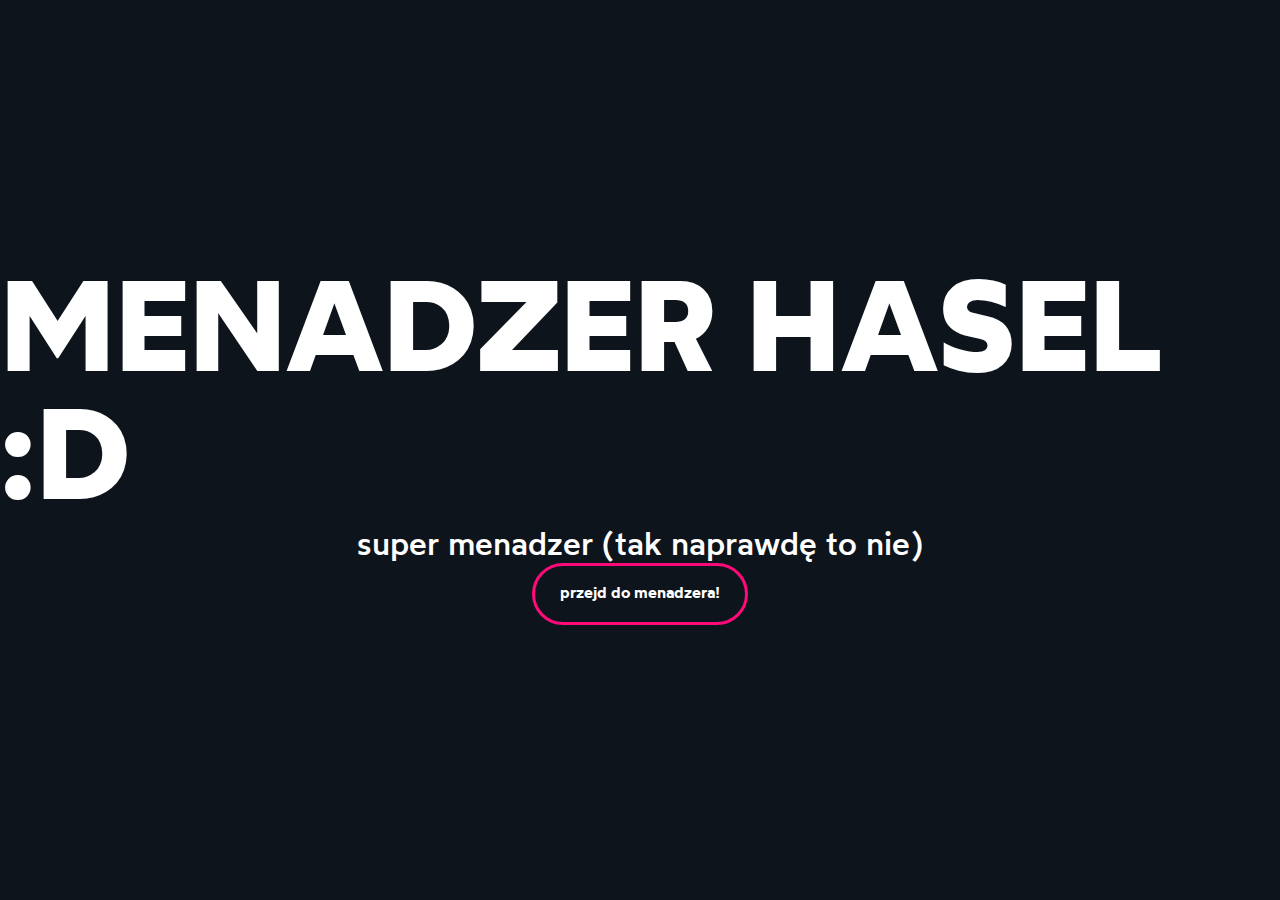
<file: index.html>
<!DOCTYPE html>
<html lang="en">
<head>
    <meta charset="UTF-8">
    <title>Title</title>
    <link rel="stylesheet" href="main.css">
</head>
<body>
<div class="wrapper">
    <h1>MENADZER HASEL :D </h1>
    <h3>super menadzer (tak naprawdę to nie)</h3>
    <a href="mg.html">przejd do menadzera!</a>
</div>
</body>
</html>
</file>
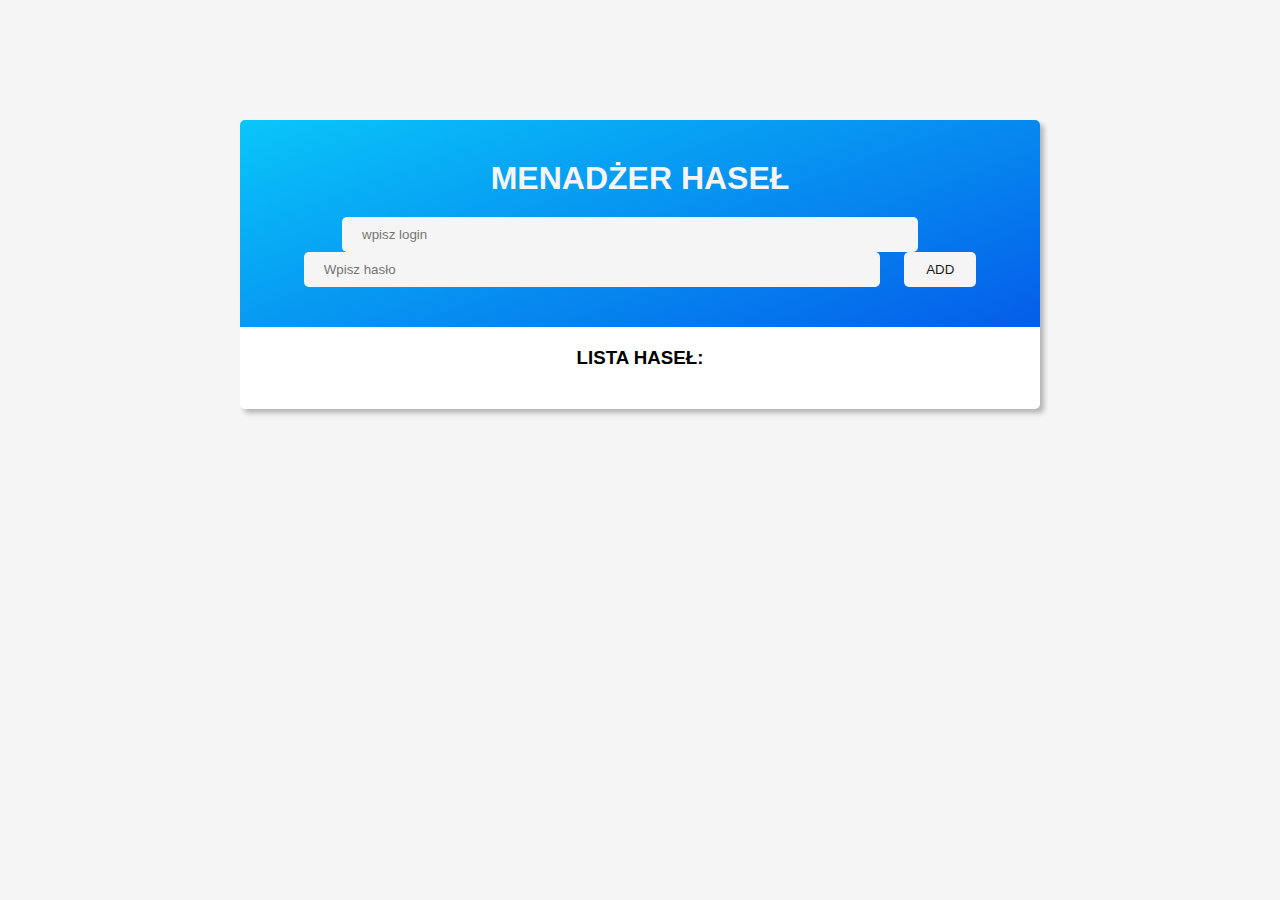
<file: na chwilę/index.html>
<!DOCTYPE html>
<html lang="pl">
<head>
    <meta charset="UTF-8">
    <meta http-equiv="X-UA-Compatible" content="IE=edge">
    <meta name="viewport" content="width=device-width, initial-scale=1.0">
    <title>passWD manager</title>
    <link rel="stylesheet" href="style.css">
</head>
<body>
    <div class="pass">
    <div class="header">
        <h1>menadżer haseł</h1>
        <input type="text" class="log-input" placeholder="wpisz login">
        <input type="text" class="pass-input" placeholder="Wpisz hasło">
        
        <button class="btn-add">Add</button>
    </div>
    <div class="passlist">
        <h3>Lista haseł:</h3>
        <p class="error-info"></p>
        <ul>
            
        </ul>
    </div>
</div>

<div class="popup">
    <h3>Edytuj zadanie:</h3>
    <div class="popup-body">
        <p class="popup-info"></p>
        <input type="text" class="popup-input" placeholder="Wprowadź nową treść zadania...">
        <button class="popup-btn accept">Zatwierdź</button>
        <button class="popup-btn cancel">Anuluj</button>
    </div>

    <script src="./scr.js"></script>
</div>
</body>
</html>
</file>
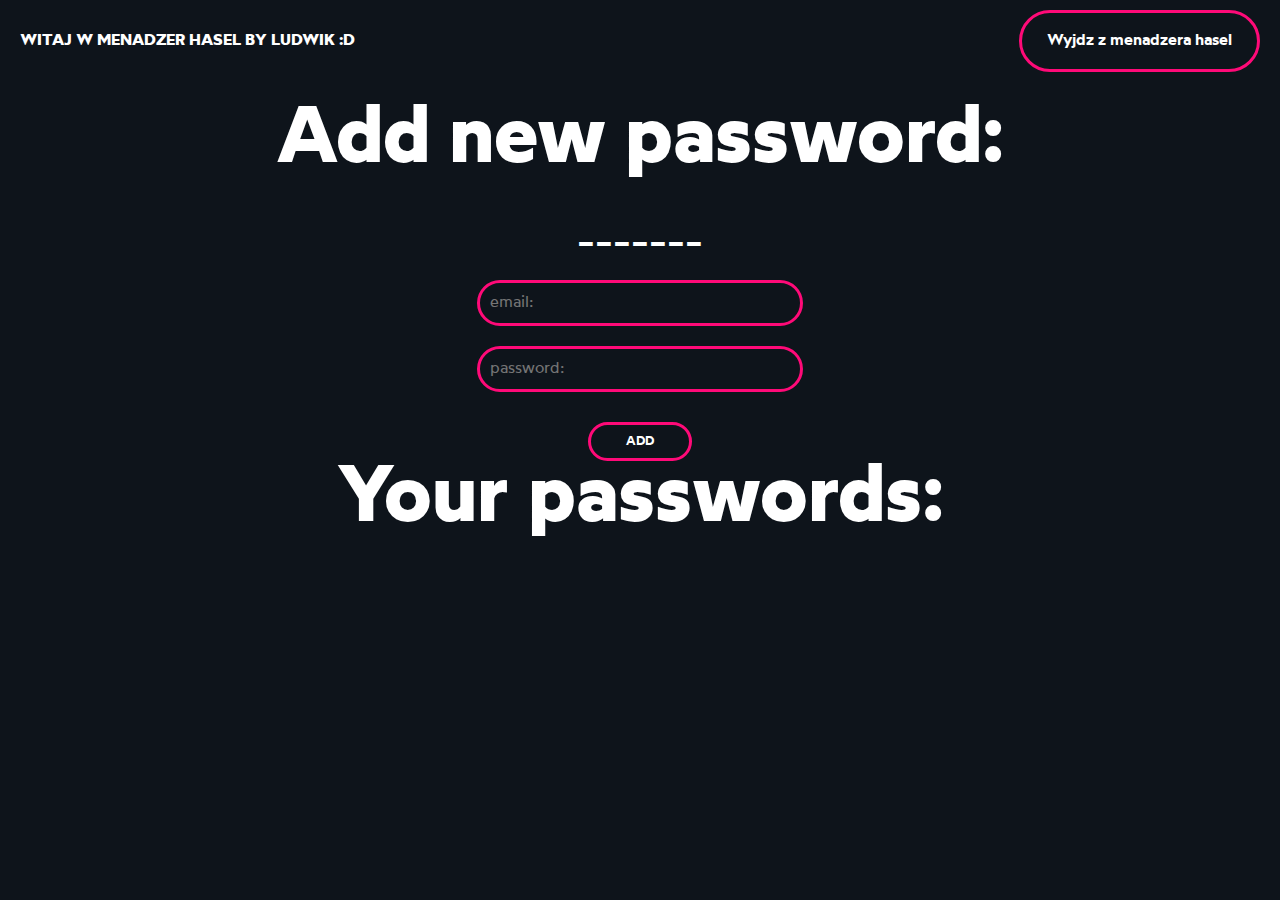
<file: mg.html>
<!DOCTYPE html>
<html lang="pl">
<head>
    <meta charset="UTF-8">
    <title>Title</title>
    <link rel="stylesheet" href="main.css">
</head>
<body">

    <nav>
            <h2>WITAJ W MENADZER HASEL BY LUDWIK :D </h2>

            <a href="index.html">Wyjdz z menadzera hasel</a>
    </nav>

    <div class="sheet">

        <section class="signIn">

                <h2 id="1">Add new password:</h2>

                <p>-------</p>

                <input type="text" id="pass" placeholder="email:" required>

                <!-- <p>password:</p> -->
                <input type="text" id="pass2" placeholder="password:" required>

                <button onclick="addTask()">ADD</button>


                <h2>Your passwords:</h2>
                <div id="passList"></div>
        </section>
    </div>
    <script src="./script.js"></script>

</body>
</html>
</file>
<file: main.css>
:root{
    --color-text: hsl(0deg, 0%, 100%);
    --color-background: hsl(210deg, 30%, 8%);
    --color-blurred-background: hsla(210deg, 30%, 8%, 0.85);
    --color-primary: hsl(230deg, 100%, 67%);
    --color-secondary: hsl(333deg, 100%, 52%);
    --color-tertiary: hsl(53deg, 100%, 50%);
    --color-decorative: hsl(200deg, 50%, 60%);
    --color-muted: hsl(210deg, 38%, 15%);
    --color-muted-background: hsla(210deg, 38%, 15%, 0.85);
    --color-info: hsl(230deg, 100%, 67%);
    --color-success: hsl(160deg, 100%, 40%);
    --color-success-background: hsla(160deg, 100%, 40%, 0.1);
    --color-error: hsl(340deg, 95%, 60%);
    --color-error-background: hsla(340deg, 95%, 43%, 0.1);
    --color-alert: hsl(30deg, 100%, 50%);
    --color-alert-background: hsla(38deg, 100%, 50%, 0.1);
    --color-venn-0: hsl(250deg, 100%, 50%);
    --color-venn-1: hsl(175deg, 100%, 50%);
    --color-gray-100: hsl(210deg, 15%, 20%);
    --color-gray-200: hsl(210deg, 15%, 25%);
    --color-gray-300: hsl(210deg, 10%, 40%);
    --color-gray-400: hsl(210deg, 9%, 45%);
    --color-gray-500: hsl(210deg, 8%, 50%);
    --color-gray-600: hsl(210deg, 12%, 55%);
    --color-gray-700: hsl(210deg, 14%, 66%);
    --color-gray-900: hsl(210deg, 25%, 88%);
    --color-gray-1000: hsl(210deg, 25%, 96%);
    --color-subtle-background: hsl(210deg, 30%, 8%);
    --color-subtle-floating: hsl(210deg, 22%, 15%);
    --color-homepage-light: hsla(200deg, 100%, 85%, 0);
    --color-homepage-dark: hsla(200deg, 100%, 85%, 0.1);
    --color-homepage-bg: hsl(210deg, 30%, 8%);
    --syntax-bg: hsl(210deg, 30%, 12%);
    --syntax-highlight: hsl(210deg, 30%, 18%);
    --syntax-txt: #FFF;
    --syntax-comment: #6c8998;
    --syntax-prop: #FF39A8;
    --syntax-bool: #FFD600;
    --syntax-val: #61747D;
    --syntax-str: rgb(155, 109, 255);
    --syntax-name: #C653FF;
    --syntax-del: #FF5555;
    --syntax-regex: #ffd700;
    --syntax-fn: rgb(0, 190, 255);
    --prefers-dark: true;
}

@font-face {
    font-family: "Wotfard";
    src: url("./font/Wotfard-Bold.ttf");
    font-weight: 700;
}
@font-face {
    font-family: "Wotfard";
    src: url("./font/Wotfard-Regular.ttf");
    font-weight: 400;
}
@font-face {
    font-family: "Wotfard";
    src: url("./font/Wotfard-SemiBold.ttf");
    font-weight: 600;
}
@font-face {
    font-family: "Wotfard";
    src: url("./font/Wotfard-Medium.ttf");
    font-weight: 500;
}
@font-face {
    font-family: "Wotfard";
    src: url("./font/Wotfard-Light.ttf");
    font-weight: 300;
}
@font-face {
    font-family: "Wotfard";
    src: url("./font/Wotfard-Thin.ttf");
    font-weight: 100;
}
*{
    margin: 0;
    padding: 0;
    font-family: "Wotfard";

}
body{
    background: var(--color-background);
}
.wrapper{
    width:100vw;
    height: 100vh;
    display: flex;
    justify-content: center;
    align-items: center;
    flex-direction: column;
}
h1{
    color: var(--color-text);
    font-size: 8em;
    font-weight: 800;
}
h3{
    color:var(--color-text);
    font-size: 2em;
    font-weight: 500;
}
h2{
    color:var(--color-text);
    font-size: 1em;
    font-weight: 800;
}

a{

    border: solid 3px var(--color-secondary);
    border-radius: 50px;
    padding: 20px 25px;
    color: var(--color-text);
    text-decoration: none;
    font-weight: 600;
}

a:hover{
    background: var(--color-secondary);
    transition: all ease-in-out .5s;

}

a:active{
    border: none;
}
p{
    color: var(--color-text);
}
nav{
    width: 100%;
    padding: 10px 20px 10px 20px;
    display: flex;
    flex-direction: row;
    align-items: center;
    justify-content: space-between;
    box-sizing: border-box;

}
p, h2, a{
    display: inline-block;
}
.sheet{
    padding: 20px;

}
.signIn{
    display: flex;
    flex-direction: column;
    justify-content: center;
    align-items: center;
}

.signIn h2{
    font-size: 5em;
    margin-bottom: 0.5em;
}
.signIn p{
    font-size: 3em
}

input{
    border: 3px var(--color-secondary) solid;
    background: var(--color-background);
    border-radius: 50px;
    width: 300px;
    height: 30px;
    padding: 5px 10px;
    color: var(--color-text);
    font-size: 1em;
    margin: 10px;
}
input:focus {
    outline: none;
}

button{
    margin-top: 20px;
    background: var(--color-background);
    border: solid 3px var(--color-secondary);
    border-radius: 50px;
    padding: 10px 35px;
    color: var(--color-text);
    text-decoration: none;
    font-weight: 600;

}

button:hover{
    background: var(--color-secondary);
    transition: all ease-in-out .5s;

}

button:active{
    border: none;
}

#buttonadd{
    margin-right: 10px;
}
li{
    list-style-type: none;
    color: var(--color-text);
    font-size: 1em;

}
</file>
<file: na chwilę/style.css>
* {
    box-sizing: border-box;
    margin: 0;
    padding: 0;
}

:root {
    --deep-dark: rgb(26, 26, 26);
    --light-dark: rgb(79, 82, 92);
    --light-blue: rgb(0, 132, 255);
    --dark-blue: rgb(2, 84, 161);
    --light: rgb(245, 245, 245);
}

body {
    display: flex;
    justify-content: center;
    margin-top: 120px;
    font-family: 'Montserrat', sans-serif;
    background-color: var(--light);
}

h1 {
    color: var(--light);
    margin-bottom: 20px;
    text-transform: uppercase;
}

.fas {
	pointer-events: none;
}

.pass {
    width: 800px;
    border-radius: 5px;
    background: #fff;
    box-shadow: 4px 4px 5px rgba(82, 82, 82, .4);
    text-align: center;
}

.header {
    border-radius: 5px 5px 0 0;
    padding: 40px;
    background-image: linear-gradient(340deg, #045de9 0%, #09c6f9 100%);
}

.pass-input {
    width: 80%;
    padding: 10px 20px;
    margin-right: 20px;
    border: none;
    border-radius: 5px;
    color: var(--light-dark);
    background-color: var(--light);
}
.log-input {
    width: 80%;
    padding: 10px 20px;
    margin-right: 20px;
    border: none;
    border-radius: 5px;
    color: var(--light-dark);
    background-color: var(--light);
}

.error-info {
    margin-top: 20px;
    color: var(--dark-blue);
}

.btn-add {
    padding: 10px 22px;
    border: none;
    border-radius: 5px;
    color: var(--deep-dark);
    background-color: var(--light);
    text-transform: uppercase;
    cursor: pointer;
    transition: color .3s, background-color .3s;
}

.btn-add:hover {
    color: #fff;
    background-color: var(--light-dark);
}

.passlist {
    padding: 20px 0;
}

.passlist h3 {
    text-transform: uppercase;
    margin-bottom: 16px;
}

.passlist li {
    display: flex;
    justify-content: space-between;
    align-items: center;
    margin: 15px;
    padding-left: 20px;
    text-align: left;
    list-style: none;
    background-color: var(--light);
}

.tools {
    display: inline-block;
}

.tools button {
    padding: 15px 10px;
    border: none;
    background-color: transparent;
    cursor: pointer;
    transition: background-color .3s;
}

.tools button:hover {
    background-color: #ddd;
}

.complete {
    color: var(--light-blue);
}

.edit {
    font-weight: bold;
    color: rgb(15, 179, 69);
}

.delete {
    color: tomato;
}

.completed {
    font-size: 12px;
    color: var(--light-dark);
    text-decoration: line-through;
    font-style: italic;
}

.popup {
    display: none;
    justify-content: center;
    align-items: center;
    flex-direction: column;
    position: fixed;
    bottom: 20px;
    left: 50%;
    transform: translateX(-50%);
    width: 800px;
    color: var(--light);
    background-color: var(--light-dark);
    border-radius: 5px;
}

.popup h3 {
    padding: 20px;
}

.popup-info {
    color: var(--light);
    margin-bottom: 20px;
}

.popup-body {
    display: flex;
    justify-content: center;
    flex-wrap: wrap;
    width: 90%;
    padding: 10px;
}

.popup-input {
    width: 100%;
    padding: 10px 20px;
    border: none;
    border-radius: 5px;
    color: var(--light-dark);
    background-color: var(--light);
}

.popup-btn {
    width: 30%;
    display: inline-block;
    padding: 10px 22px;
    margin: 20px;
    border: none;
    border-radius: 5px;
    color: var(--deep-dark);
    background-color: var(--light);
    text-transform: uppercase;
    cursor: pointer;
    transition: color .3s, background-color .3s;
}

.popup-btn:hover {
    color: #fff;
    background-color: var(--light-blue);
}
</file>
